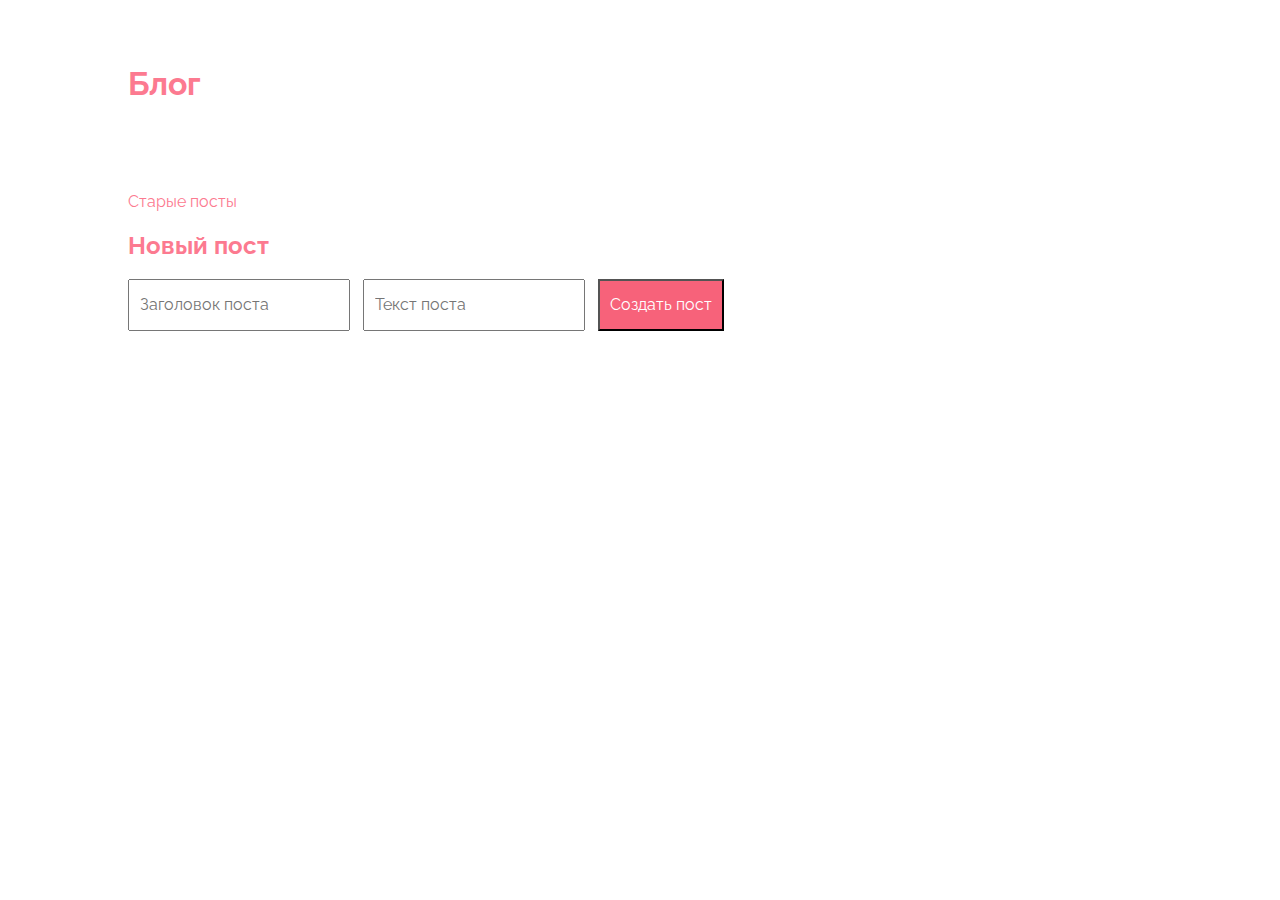
<file: index.html>
<!DOCTYPE html>
<html lang="ru">
<head>
    <meta charset="UTF-8">
    <meta http-equiv="X-UA-Compatible" content="IE=edge">
    <meta name="viewport" content="width=device-width, initial-scale=1.0">
    <title>Блог</title>
    <link href="./styles/normalize.css" rel="stylesheet" type="text/css">
    <link href="./styles/style.css" rel="stylesheet" type="text/css">
</head>
<body>
    <div class="container">
        <h1>Блог</h1>
        <a href="./src/oldPosts.html">Старые посты</a>
        <h2>Новый пост</h2>
        <div class="container-newpost">
            <input class="input-header" type="text" placeholder="Заголовок поста">
            <input class="input-post" type="text" placeholder="Текст поста">
            <button class="btn-newpost">Создать пост</button>
        </div>
        
        <div class="posts-container"></div>
    </div>
    
    <script src="./src/index.js"></script>
</body>
</html>
</file>
<file: styles/style.css>
@import url('https://fonts.googleapis.com/css2?family=Raleway:ital,wght@0,100;0,200;0,300;0,400;0,500;0,600;0,700;0,800;0,900;1,100;1,200;1,300;1,400;1,500;1,600;1,700;1,800;1,900&display=swap');

body {
    font-family: 'Raleway', sans-serif;
}

.container {
    margin: 0 auto;
    padding: 5vh 10vw;
}

h1 {
    margin-bottom: 10vh;
}

h1,
h2,
a {
    color: rgb(252, 122, 144);
}

a {
    text-decoration: none;
    cursor: pointer;
}

a:hover {
    color: blue;
}

.container-newpost {
    display: flex;
    flex-wrap: wrap;
    gap: 1vw;
    margin-bottom: 4vh;
}

.input-header,
.input-post,
.btn-newpost {
    padding: 15px 10px;
}

.btn-newpost {
    background-color: rgb(247, 98, 122);
    color: white;
    cursor: pointer;
}
</file>
